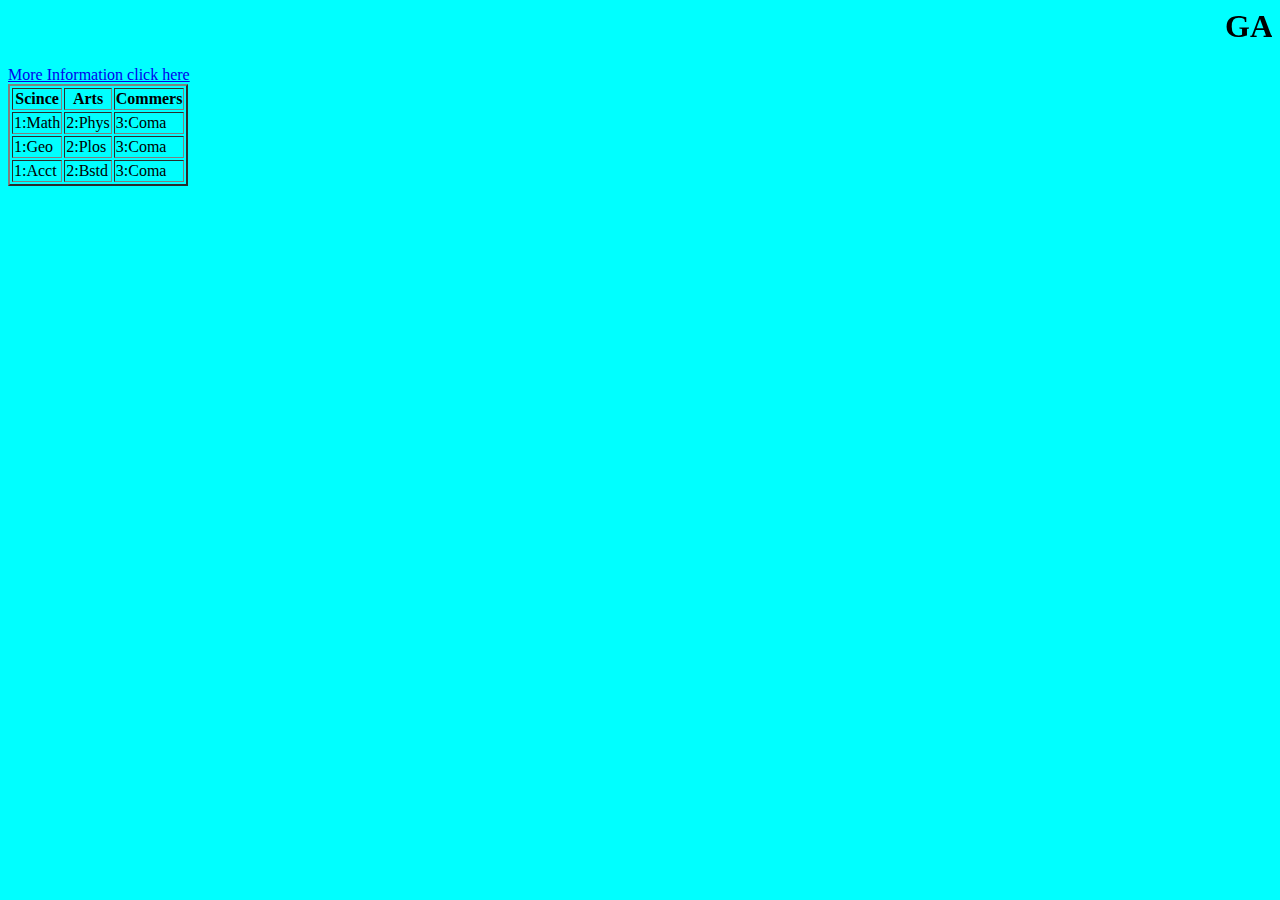
<file: AKASH.html>
<HTML>
<HEAD>
<TITLE>MY SCHOOL</TITLE>
</HEAD>
<BODY bgcolor="Aqua">
<H1><MARQUEE DIRECTION="LEFT" color= "Green and Red">GARHBETA HIGH SCHOOL</MARQUEE></H1>
<TABLE BORDER=2>
<TR>
<TH>Scince</TH>
<TH>Arts</TH>
<TH>Commers</TH>
</TR>
<TR>
<TD>1:Math</TD>
<TD>2:Phys</TD>
<TD>3:Coma</TD>
</TR>
<TR>
<TD>1:Geo</TD>
<TD>2:Plos</TD>
<TD>3:Coma</TD>
</TR>
<TR>
<TD>1:Acct</TD>
<TD>2:Bstd</TD>
<TD>3:Coma</TD>
</TR>
<a href="https://www.facebook.com/highschoolgarhbeta">More Information click here</a>
</BODY>
</HTML>
</file>
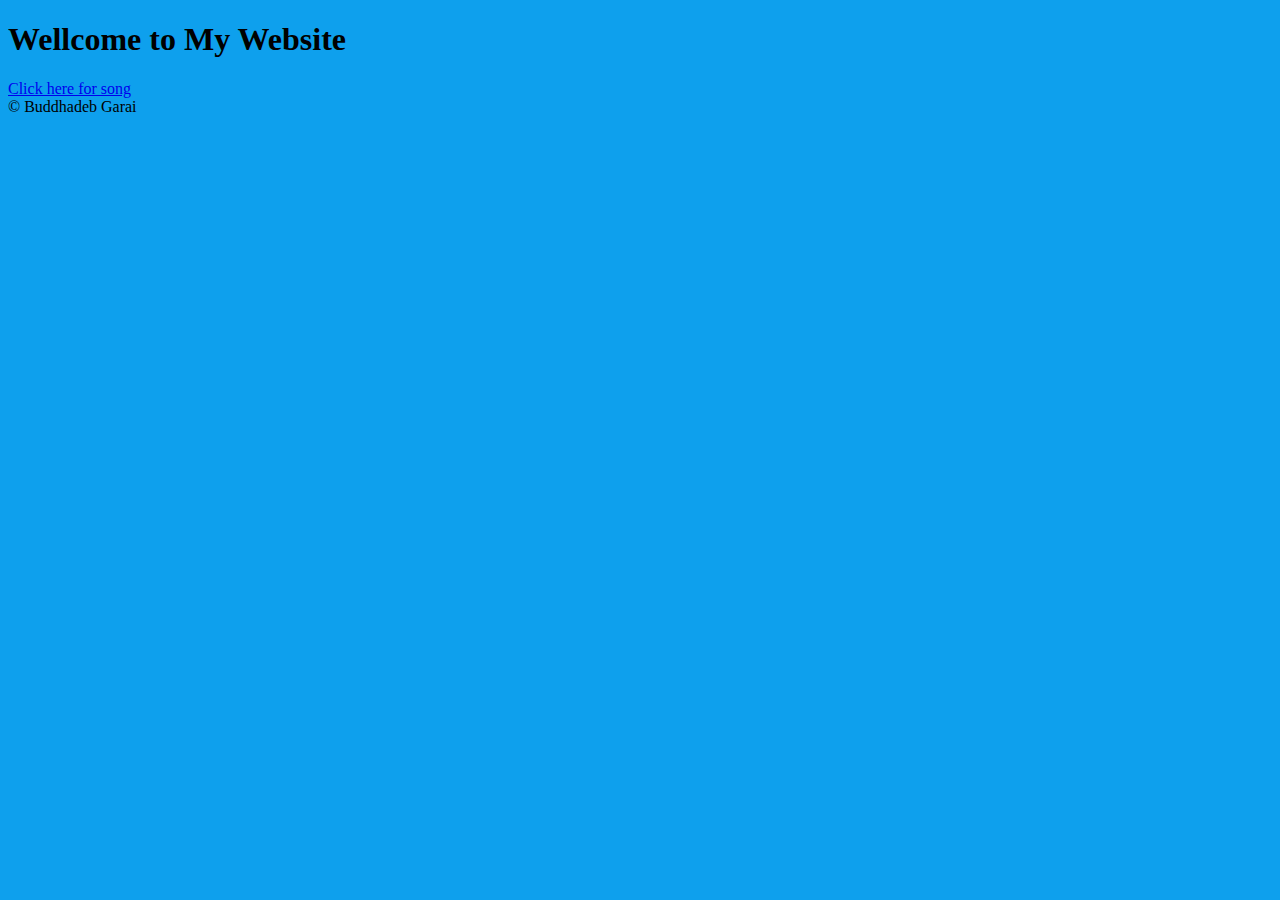
<file: firstpage.html>
<!DOCTYPE html>
<html>
<header>
	<h1>Wellcome to My Website</h1>
</header>
<body bgcolor=" Green and Red">
<a href="2nd page.html" target="_blank">Click here for song </a>
</body>
<footer>
	&copy; Buddhadeb Garai<br>
	
</footer>
</html>
</file>
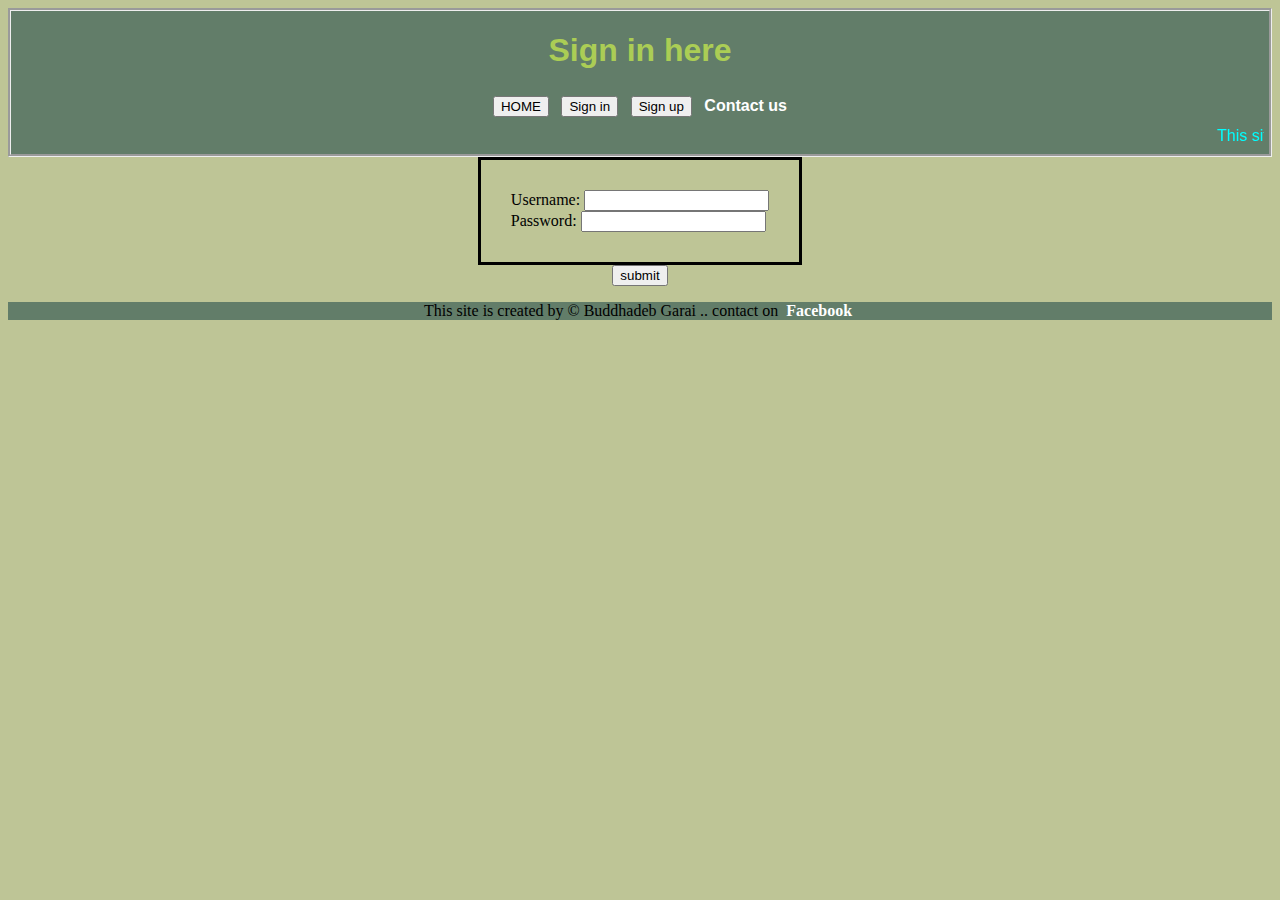
<file: sign_in.html>
<!DOCTYPE html>
<html>
<head>
	<title>Sign_in</title>
	<link rel="stylesheet" type="text/css" href="css/style.css">
</head>
<body>
<header>
		<h1> Sign in here</h1>
		<nav>
			<a href="index.html"><button>HOME</button></a>
			<a href="sign_in.html"><button>Sign in</button></a>
			<a href="sign_up.html"><button>Sign up</button></a>
			<a href="">Contact us</a>
		</nav>
		<nav><marquee> This site is under development </marquee></nav>
</header>
<center><form>
	 Username:&nbsp<input type="text"><br>
	 Password:&nbsp<input type ="password"><br>
	 
</form><br>
<a href="index.html"><button>submit</button></a></center>
<footer>
	 <p> This site is created by &copy; Buddhadeb Garai ..
	  contact on <a href="https://www.facebook.com/buddhadeb.garai.9028"> Facebook</a>
    
    </footer>
</body>
</html>
</file>
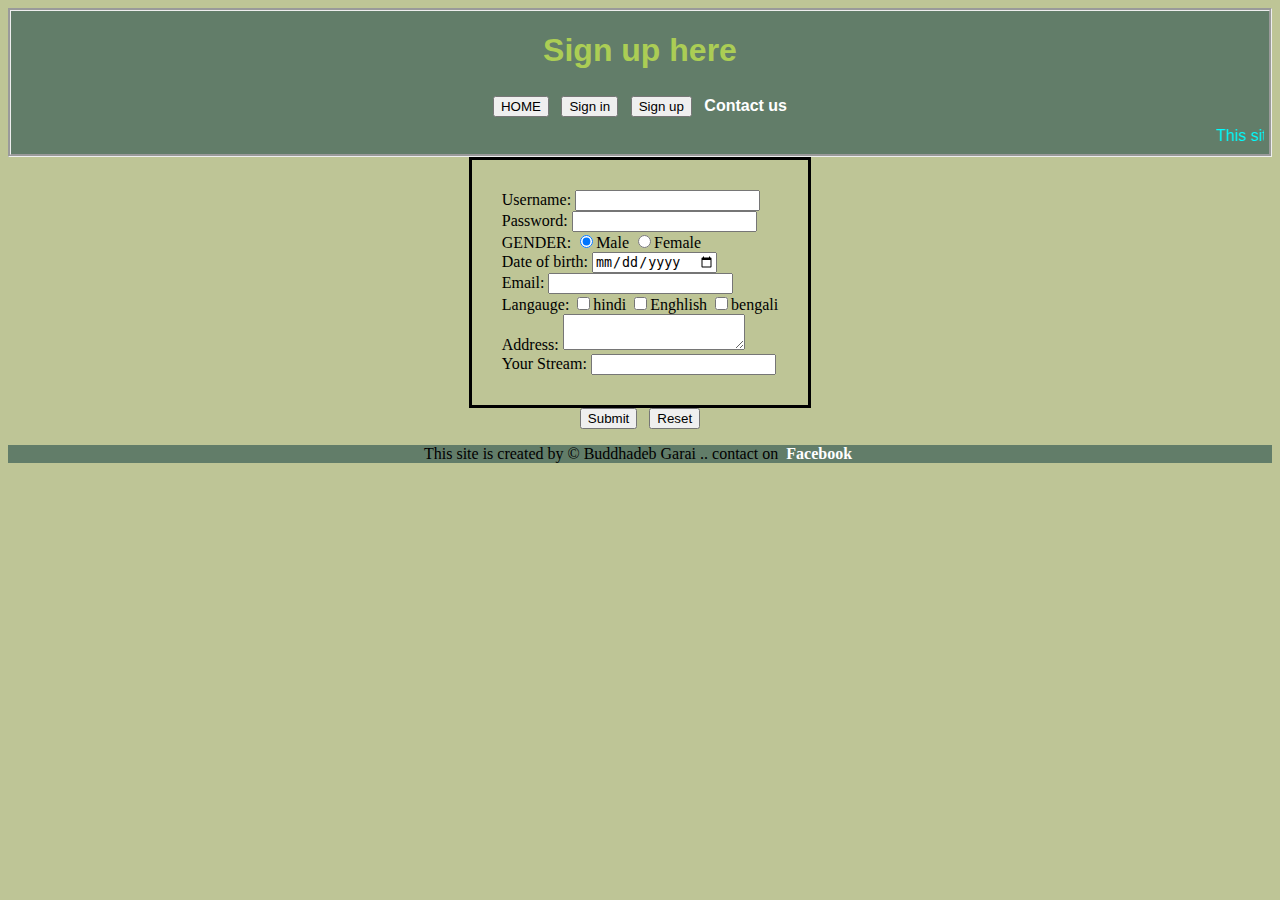
<file: sign_up.html>
<!DOCTYPE html>
<html>
<head>
	<title>Sign_up</title>
	<link rel="stylesheet" type="text/css" href="css/style.css">
</head>
<body>
<header>
		<h1> Sign up here</h1>
		<nav>
			<a href="index.html"><button>HOME</button></a>
			<a href="sign_in.html"><button>Sign in</button></a>
			<a href=""><button>Sign up</button></a>
			<a href="">Contact us</a>
		</nav>
		<nav><marquee> This site is under development </marquee></nav>
</header>

<center><form>
	 Username:&nbsp<input type="text"><br>
      
     Password:&nbsp<input type ="password"><br>
     GENDER:&nbsp<input type="radio" name="r1" CHECKED>Male
            <input type="radio" name="r1">Female<br>
     Date of birth:&nbsp<input type="date"><br>
     Email:&nbsp<input type="email"><br> 
     Langauge: <input type="checkbox">hindi
                <input type="checkbox">Enghlish
                <input type="checkbox">bengali<br>
     Address:  <textarea></textarea><br>
     
    Your Stream:&nbsp<input list="my1" >
       <datalist id="my1">
       <option value="Computer Science ">
       <option value=" Information technology">
     <option value =" Mechanical">
       </datalist><br>
    </form><br>
<a href="sign_in.html"><button>Submit</button></a>
	<a href="Sign_up.html"><button>Reset</button></a></center>
<footer>
	 <p> This site is created by &copy; Buddhadeb Garai ..
	  contact on <a href="https://www.facebook.com/buddhadeb.garai.9028"> Facebook</a>
    
    </footer>
</body>
</html>
</file>
<file: css/style.css>
header{
  color:#abcd55;
  background-color:#627d69;
  text-align: center;
  border: groove;
  font-family: Arial,Time;
  margin: 10px
  padding:5px;
 
}
nav{ color:aqua ;
	 text-align: center;
	 padding:5px;

}
a{
	
	font-weight: bold;
	color: #ffffff;
	
	
	text-align: center;
	padding: 4px;
	text-decoration:none;
}
section{

 display: inline-block;
 float: left;
}
img{
	width:12%;
}
footer{
	text-align: center;
	clear: both;
	background-color:#627d69;
}
body{
	background-color:#62710069;
 
}
form{
    padding: 30px;
    display: inline-block;
	border: solid;
	text-align: left;
	float: center;
}
</file>
